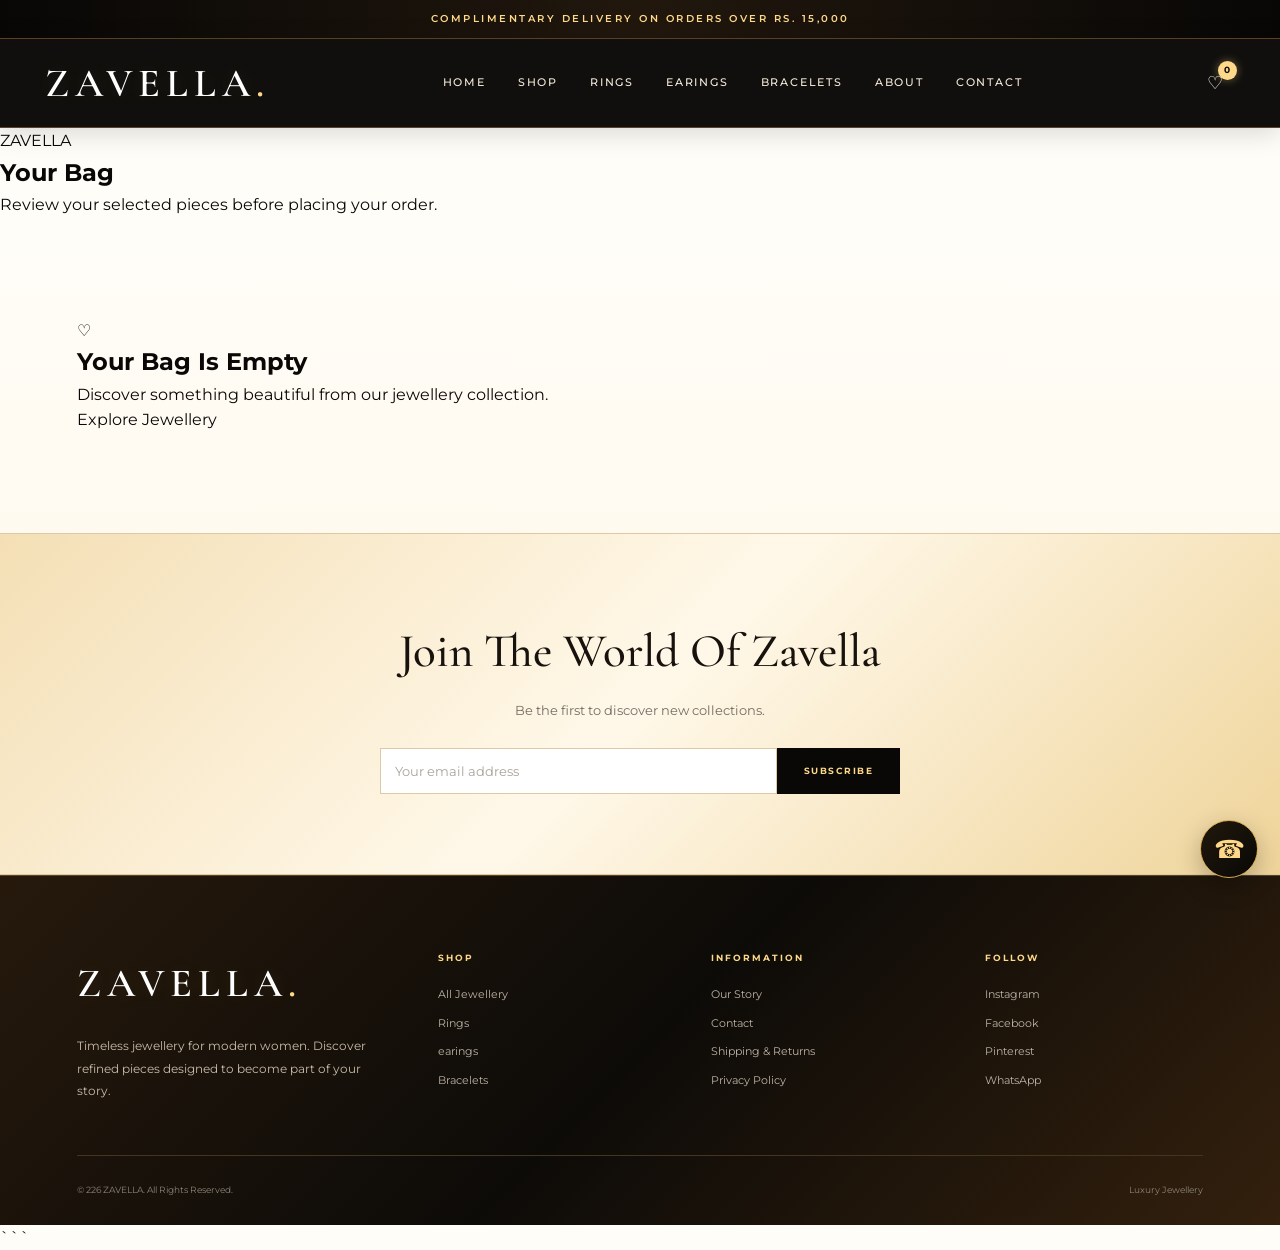
<file: cart.html>
<!DOCTYPE html>
<html lang="en">
<head>
    <meta charset="UTF-8">
    <meta name="viewport" content="width=device-width, initial-scale=1.0">

    <title>Your Bag | ZAVELLA Luxury Jewellery</title>

    <meta name="description" content="Review your ZAVELLA jewellery selection and place your order through WhatsApp.">

    <link rel="stylesheet" href="style.css">
</head>

<body>

    <div class="top-bar">
        Complimentary delivery on orders over Rs. 15,000
    </div>


    <header class="site-header">

        <div class="header-inner">

            <button
                class="mobile-menu-btn"
                type="button"
                aria-label="Open menu"
            >
                ☰
            </button>


            <a href="index.html" class="logo">
                ZAVELLA<span>.</span>
            </a>


            <nav class="main-nav">

                <a href="index.html">
                    Home
                </a>

                <a href="shop.html">
                    Shop
                </a>

                <a href="rings.html">
                    Rings
                </a>

                <a href="earings.html">
                    earings
                </a>

                <a href="bracelets.html">
                    Bracelets
                </a>

                <a href="about.html">
                    About
                </a>

                <a href="contact.html">
                    Contact
                </a>

            </nav>


            <div class="header-actions">

                <a
                    href="cart.html"
                    class="header-action cart-link"
                    aria-label="Shopping bag"
                >
                    ♡
                    <span class="cart-count">0</span>
                </a>

            </div>

        </div>

    </header>



    <main>


        <section class="page-title">

            <div class="eyebrow">
                ZAVELLA
            </div>

            <h1>
                Your Bag
            </h1>

            <p>
                Review your selected pieces before placing your order.
            </p>

        </section>



        <section class="section cart-section">


            <div id="cartContainer">


                <div class="cart-layout">


                    <div class="cart-products">

                        <div class="cart-heading">

                            <h2>
                                Your Selection
                            </h2>

                            <span id="cartItemsCount">
                                0 items
                            </span>

                        </div>


                        <div id="cartItems">
                        </div>


                        <div class="continue-shopping">

                            <a href="shop.html">
                                ← Continue Shopping
                            </a>

                        </div>

                    </div>



                    <aside class="cart-summary">

                        <h2>
                            Order Summary
                        </h2>


                        <div class="summary-row">

                            <span>
                                Subtotal
                            </span>

                            <strong id="cartSubtotal">
                                Rs. 0
                            </strong>

                        </div>


                        <div class="summary-row">

                            <span>
                                Delivery
                            </span>

                            <strong id="cartDelivery">
                                Rs. 250
                            </strong>

                        </div>


                        <div class="summary-note">
                            Free delivery on orders over Rs. 15,000.
                        </div>


                        <div class="summary-total">

                            <span>
                                Total
                            </span>

                            <strong id="cartTotal">
                                Rs. 250
                            </strong>

                        </div>


                        <button
                            type="button"
                            class="whatsapp-order-btn"
                            onclick="openWhatsAppOrder()"
                        >
                            Order via WhatsApp
                        </button>


                        <p class="secure-note">
                            Your order will be sent directly to
                            ZAVELLA WhatsApp.
                        </p>

                    </aside>


                </div>


            </div>



            <div
                id="emptyCart"
                class="empty-cart"
                style="display:none;"
            >

                <div class="empty-cart-icon">
                    ♡
                </div>

                <h2>
                    Your Bag Is Empty
                </h2>

                <p>
                    Discover something beautiful from our jewellery collection.
                </p>

                <a
                    href="shop.html"
                    class="primary-button"
                >
                    Explore Jewellery
                </a>

            </div>


        </section>



        <section class="newsletter">

            <h2>
                Join The World Of Zavella
            </h2>

            <p>
                Be the first to discover new collections.
            </p>

            <form
                class="newsletter-form"
                onsubmit="subscribeNewsletter(event)"
            >

                <input
                    type="email"
                    placeholder="Your email address"
                    required
                >

                <button type="submit">
                    Subscribe
                </button>

            </form>

        </section>


    </main>



    <footer class="site-footer">

        <div class="footer-grid">


            <div class="footer-brand">

                <a href="index.html" class="logo">
                    ZAVELLA<span>.</span>
                </a>

                <p>
                    Timeless jewellery for modern women.
                    Discover refined pieces designed to
                    become part of your story.
                </p>

            </div>


            <div class="footer-column">

                <h4>
                    Shop
                </h4>

                <a href="shop.html">
                    All Jewellery
                </a>

                <a href="rings.html">
                    Rings
                </a>

                <a href="earings.html">
                    earings
                </a>

                <a href="bracelets.html">
                    Bracelets
                </a>

            </div>


            <div class="footer-column">

                <h4>
                    Information
                </h4>

                <a href="about.html">
                    Our Story
                </a>

                <a href="contact.html">
                    Contact
                </a>

                <a href="#">
                    Shipping & Returns
                </a>

                <a href="#">
                    Privacy Policy
                </a>

            </div>


            <div class="footer-column">

                <h4>
                    Follow
                </h4>

                <a href="#">
                    Instagram
                </a>

                <a href="#">
                    Facebook
                </a>

                <a href="#">
                    Pinterest
                </a>

                <a
                    href="https://wa.me/923237958455"
                    target="_blank"
                >
                    WhatsApp
                </a>

            </div>


        </div>


        <div class="footer-bottom">

            <span>
                © 226 ZAVELLA. All Rights Reserved.
            </span>

            <span>
                Luxury Jewellery
            </span>

        </div>

    </footer>



    <a
        href="https://wa.me/923237958455"
        class="whatsapp-float"
        target="_blank"
        aria-label="WhatsApp Zavella"
    >
        ☎
    </a>


    <div class="toast"></div>



    <script>

        const WHATSAPP_NUMBER = "923237958455";

        function getCart() {

            try {

                return JSON.parse(
                    localStorage.getItem("zavellaCart")
                ) || [];

            } catch (error) {

                return [];

            }

        }


        function saveCart(cart) {

            localStorage.setItem(
                "zavellaCart",
                JSON.stringify(cart)
            );

        }


        function formatPrice(price) {

            return "Rs. " + Number(price).toLocaleString("en-PK");

        }


        function updateHeaderCartCount() {

            const cart = getCart();

            const count = cart.reduce(
                (total, item) => total + Number(item.quantity || 1),
                0
            );

            document.querySelectorAll(".cart-count").forEach(
                element => {
                    element.textContent = count;
                }
            );

        }


        function renderCart() {

            const cart = getCart();

            const cartItems = document.getElementById("cartItems");

            const cartContainer =
                document.getElementById("cartContainer");

            const emptyCart =
                document.getElementById("emptyCart");

            const cartItemsCount =
                document.getElementById("cartItemsCount");

            if (!cart.length) {

                cartContainer.style.display = "none";

                emptyCart.style.display = "block";

                updateHeaderCartCount();

                return;

            }


            cartContainer.style.display = "block";

            emptyCart.style.display = "none";


            let subtotal = 0;

            let totalQuantity = 0;


            cartItems.innerHTML = "";


            cart.forEach((item, index) => {

                const quantity =
                    Number(item.quantity || 1);

                const price =
                    Number(item.price || 0);

                const itemTotal =
                    price * quantity;

                subtotal += itemTotal;

                totalQuantity += quantity;


                const itemHTML = `

                    <div class="cart-item">

                        <div class="cart-item-image">

                            <img
                                src="${item.image}"
                                alt="${item.name}"
                            >

                        </div>


                        <div class="cart-item-details">

                            <div class="product-category">
                                ${item.category || "Jewellery"}
                            </div>

                            <h3>
                                ${item.name}
                            </h3>

                            <div class="cart-item-price">
                                ${formatPrice(price)}
                            </div>


                            <div class="cart-item-controls">

                                <button
                                    type="button"
                                    onclick="changeQuantity(${index}, -1)"
                                >
                                    −
                                </button>

                                <span>
                                    ${quantity}
                                </span>

                                <button
                                    type="button"
                                    onclick="changeQuantity(${index}, 1)"
                                >
                                    +
                                </button>

                            </div>

                        </div>


                        <div class="cart-item-right">

                            <strong>
                                ${formatPrice(itemTotal)}
                            </strong>

                            <button
                                type="button"
                                class="remove-item"
                                onclick="removeCartItem(${index})"
                            >
                                Remove
                            </button>

                        </div>

                    </div>

                `;


                cartItems.insertAdjacentHTML(
                    "beforeend",
                    itemHTML
                );

            });


            const delivery =
                subtotal >= 15000 ? 0 : 250;

            const total =
                subtotal + delivery;


            document.getElementById(
                "cartSubtotal"
            ).textContent = formatPrice(subtotal);


            document.getElementById(
                "cartDelivery"
            ).textContent =
                delivery === 0
                    ? "FREE"
                    : formatPrice(delivery);


            document.getElementById(
                "cartTotal"
            ).textContent = formatPrice(total);


            cartItemsCount.textContent =
                totalQuantity +
                (totalQuantity === 1 ? " item" : " items");


            updateHeaderCartCount();

        }



        function changeQuantity(index, change) {

            const cart = getCart();

            if (!cart[index]) {
                return;
            }


            cart[index].quantity =
                Number(cart[index].quantity || 1) + change;


            if (cart[index].quantity <= 0) {

                cart.splice(index, 1);

            }


            saveCart(cart);

            renderCart();

        }



        function removeCartItem(index) {

            const cart = getCart();

            if (!cart[index]) {
                return;
            }


            cart.splice(index, 1);

            saveCart(cart);

            renderCart();

            showToast("Item removed from your bag.");

        }



        function openWhatsAppOrder() {

            const cart = getCart();

            if (!cart.length) {

                showToast(
                    "Your bag is empty."
                );

                return;

            }


            let subtotal = 0;

            let totalQuantity = 0;


            let message =
                "✨ *ZAVELLA JEWELLERY ORDER* ✨\n\n";


            message +=
                "Hello ZAVELLA! I would like to place this order:\n\n";


            cart.forEach((item, index) => {

                const quantity =
                    Number(item.quantity || 1);

                const price =
                    Number(item.price || 0);

                const itemTotal =
                    price * quantity;


                subtotal += itemTotal;

                totalQuantity += quantity;


                message +=
                    `${index + 1}. ${item.name}\n`;

                message +=
                    `Category: ${item.category || "Jewellery"}\n`;

                message +=
                    `Price: ${formatPrice(price)}\n`;

                message +=
                    `Quantity: ${quantity}\n`;

                message +=
                    `Item Total: ${formatPrice(itemTotal)}\n\n`;

            });


            const delivery =
                subtotal >= 15000 ? 0 : 250;

            const total =
                subtotal + delivery;


            message +=
                "------------------------------\n";

            message +=
                `Subtotal: ${formatPrice(subtotal)}\n`;

            message +=
                `Delivery: ${
                    delivery === 0
                        ? "FREE"
                        : formatPrice(delivery)
                }\n`;

            message +=
                `TOTAL: ${formatPrice(total)}\n`;

            message +=
                `Total Items: ${totalQuantity}\n\n`;

            message +=
                "Please confirm my order. Thank you! 💎";


            const whatsappURL =
                "https://wa.me/" +
                WHATSAPP_NUMBER +
                "?text=" +
                encodeURIComponent(message);


            window.open(
                whatsappURL,
                "_blank"
            );

        }



        function showToast(message) {

            const toast =
                document.querySelector(".toast");

            if (!toast) {
                return;
            }


            toast.textContent = message;

            toast.classList.add("show");


            setTimeout(() => {

                toast.classList.remove("show");

            }, 2500);

        }



        function subscribeNewsletter(event) {

            event.preventDefault();

            showToast(
                "Thank you for joining ZAVELLA."
            );

            event.target.reset();

        }



        document.addEventListener(
            "DOMContentLoaded",
            function() {

                renderCart();

                updateHeaderCartCount();

            }
        );

    </script>

</body>
</html>
```
</file>
<file: style.css>
/* =========================================================
   ZAVELLA LUXURY JEWELLERY
   PREMIUM • BRIGHT • LUXURY DESIGN
   ========================================================= */

@import url('https://fonts.googleapis.com/css2?family=Cormorant+Garamond:wght@400;500;600;700&family=Montserrat:wght@300;400;500;600;700&display=swap');


/* =========================================================
   ROOT / BRIGHT LUXURY COLOUR PALETTE
   ========================================================= */

:root {
    --black: #090806;
    --dark: #17120d;
    --dark-2: #241a10;

    --gold: #d4a84f;
    --gold-light: #f4d27c;
    --gold-bright: #ffd98a;
    --gold-dark: #a87525;

    --champagne: #f1d69a;
    --bronze: #b8843e;

    --cream: #fff8eb;
    --ivory: #fffdf8;
    --soft: #f5ead5;

    --white: #ffffff;

    --gray: #756d63;
    --gray-light: #aaa196;

    --border: #ddcaa5;
    --border-dark: #4a3925;

    --shadow: rgba(80, 53, 15, 0.15);
}


/* =========================================================
   RESET
   ========================================================= */

* {
    margin: 0;
    padding: 0;
    box-sizing: border-box;
}

html {
    scroll-behavior: smooth;
}

body {
    font-family: 'Montserrat', sans-serif;
    background: var(--ivory);
    color: var(--black);
    line-height: 1.6;
    overflow-x: hidden;
}

img {
    max-width: 100%;
    display: block;
}

a {
    color: inherit;
    text-decoration: none;
}

button,
input,
textarea,
select {
    font-family: inherit;
}

button {
    cursor: pointer;
}


/* =========================================================
   SELECTION
   ========================================================= */

::selection {
    background: var(--gold);
    color: var(--black);
}


/* =========================================================
   TOP BAR
   ========================================================= */

.top-bar {
    background: linear-gradient(
        90deg,
        #080706,
        #21170d,
        #080706
    );

    color: var(--gold-bright);

    text-align: center;

    padding: 11px 15px;

    font-size: 10px;
    font-weight: 600;

    letter-spacing: 2.5px;

    text-transform: uppercase;

    border-bottom: 1px solid #5c4524;
}


/* =========================================================
   HEADER
   ========================================================= */

.site-header {
    width: 100%;

    background: rgba(9, 8, 6, 0.97);

    border-bottom: 1px solid #5c4524;

    position: sticky;
    top: 0;

    z-index: 999;

    backdrop-filter: blur(12px);

    box-shadow: 0 5px 25px rgba(0, 0, 0, 0.15);
}

.header-inner {
    max-width: 1400px;

    margin: auto;

    min-height: 88px;

    padding: 0 45px;

    display: flex;

    align-items: center;

    justify-content: space-between;

    gap: 30px;
}


/* =========================================================
   LOGO
   ========================================================= */

.logo {
    font-family: 'Cormorant Garamond', serif;

    font-size: 40px;

    font-weight: 600;

    letter-spacing: 6px;

    color: var(--white);

    white-space: nowrap;

    transition: 0.3s ease;

    text-shadow: 0 0 20px rgba(244, 210, 124, 0.12);
}

.logo span {
    color: var(--gold-bright);
}

.logo:hover {
    color: var(--gold-bright);

    text-shadow:
        0 0 12px rgba(244, 210, 124, 0.45);
}


/* =========================================================
   NAVIGATION
   ========================================================= */

.main-nav {
    display: flex;

    align-items: center;

    justify-content: center;

    gap: 32px;
}

.main-nav a {
    position: relative;

    font-size: 11px;

    font-weight: 500;

    letter-spacing: 1.8px;

    text-transform: uppercase;

    color: #f5ead9;

    padding: 10px 0;

    transition: 0.3s ease;
}

.main-nav a::after {
    content: "";

    position: absolute;

    left: 0;

    bottom: 0;

    width: 0;

    height: 2px;

    background: linear-gradient(
        90deg,
        var(--gold),
        var(--gold-bright)
    );

    transition: 0.3s ease;
}

.main-nav a:hover,
.main-nav a.active {
    color: var(--gold-bright);

    text-shadow:
        0 0 10px rgba(244, 210, 124, 0.25);
}

.main-nav a:hover::after,
.main-nav a.active::after {
    width: 100%;
}


/* =========================================================
   HEADER ACTIONS
   ========================================================= */

.header-actions {
    display: flex;

    align-items: center;

    gap: 10px;
}

.header-action {
    width: 40px;

    height: 40px;

    border: 1px solid transparent;

    background: transparent;

    color: var(--white);

    display: flex;

    align-items: center;

    justify-content: center;

    cursor: pointer;

    font-size: 18px;

    transition: 0.3s ease;
}

.header-action:hover {
    color: var(--gold-bright);

    border-color: var(--gold-dark);

    background: rgba(212, 168, 79, 0.08);
}

.cart-link {
    position: relative;
}

.cart-count {
    position: absolute;

    top: -3px;

    right: -3px;

    width: 19px;

    height: 19px;

    border-radius: 50%;

    background: var(--gold-bright);

    color: var(--black);

    font-size: 9px;

    font-weight: 700;

    display: flex;

    align-items: center;

    justify-content: center;

    box-shadow:
        0 0 10px rgba(255, 217, 138, 0.4);
}


/* =========================================================
   MOBILE MENU
   ========================================================= */

.mobile-menu-btn {
    display: none;

    background: none;

    border: none;

    color: var(--white);

    font-size: 24px;

    cursor: pointer;
}


/* =========================================================
   HERO
   ========================================================= */

.hero {
    min-height: 700px;

    position: relative;

    display: flex;

    align-items: center;

    justify-content: center;

    text-align: center;

    background-size: cover;

    background-position: center;

    background-repeat: no-repeat;
}

.hero-overlay {
    position: absolute;

    inset: 0;

    background:
        linear-gradient(
            90deg,
            rgba(0, 0, 0, 0.78),
            rgba(20, 13, 5, 0.30),
            rgba(0, 0, 0, 0.70)
        );
}

.hero-content {
    position: relative;

    z-index: 2;

    color: white;

    max-width: 900px;

    padding: 40px 20px;
}

.hero-eyebrow {
    color: var(--gold-bright);

    font-size: 11px;

    font-weight: 600;

    letter-spacing: 5px;

    text-transform: uppercase;

    margin-bottom: 20px;

    text-shadow:
        0 0 15px rgba(244, 210, 124, 0.25);
}

.hero h1 {
    font-family: 'Cormorant Garamond', serif;

    font-size: clamp(58px, 8vw, 110px);

    font-weight: 500;

    line-height: 0.92;

    letter-spacing: 4px;

    margin-bottom: 28px;

    color: #fffdf8;

    text-shadow:
        0 8px 30px rgba(0, 0, 0, 0.65);
}

.hero p {
    max-width: 650px;

    margin: auto;

    color: #f7eee0;

    font-size: 14px;

    font-weight: 300;

    letter-spacing: 1px;

    line-height: 1.9;
}


/* =========================================================
   BUTTONS
   ========================================================= */

.btn {
    display: inline-flex;

    align-items: center;

    justify-content: center;

    min-height: 49px;

    padding: 0 32px;

    border: 1px solid var(--gold);

    background:
        linear-gradient(
            135deg,
            var(--gold-bright),
            var(--gold)
        );

    color: var(--black);

    font-size: 10px;

    font-weight: 700;

    letter-spacing: 2px;

    text-transform: uppercase;

    cursor: pointer;

    transition: 0.3s ease;

    box-shadow:
        0 7px 20px rgba(170, 120, 37, 0.18);
}

.btn:hover {
    background:
        linear-gradient(
            135deg,
            #ffe7aa,
            var(--gold-bright)
        );

    border-color: var(--gold-bright);

    color: var(--black);

    transform: translateY(-3px);

    box-shadow:
        0 12px 30px rgba(170, 120, 37, 0.30);
}

.btn-outline {
    background: transparent;

    color: var(--gold-bright);

    border-color: var(--gold-bright);

    box-shadow: none;
}

.btn-outline:hover {
    background: var(--gold);

    color: var(--black);

    border-color: var(--gold);

    box-shadow:
        0 10px 25px rgba(170, 120, 37, 0.25);
}

.btn-gold {
    background:
        linear-gradient(
            135deg,
            var(--gold-bright),
            var(--gold)
        );

    border-color: var(--gold);

    color: var(--black);
}


/* =========================================================
   HERO BUTTON
   ========================================================= */

.hero .btn {
    margin-top: 38px;

    background:
        linear-gradient(
            135deg,
            var(--gold-bright),
            var(--gold)
        );

    border-color: var(--gold-bright);

    color: var(--black);
}

.hero .btn:hover {
    background: #ffe6a4;

    border-color: #ffe6a4;

    transform: translateY(-4px);
}


/* =========================================================
   SECTION
   ========================================================= */

.section {
    padding: 100px 6%;

    background:
        linear-gradient(
            180deg,
            var(--ivory),
            #fffaf0
        );
}

.section-small {
    padding: 70px 6%;

    background: var(--ivory);
}

.section-heading {
    text-align: center;

    max-width: 750px;

    margin: 0 auto 60px;
}

.section-heading .eyebrow {
    color: var(--gold-dark);

    font-size: 10px;

    font-weight: 700;

    letter-spacing: 4px;

    text-transform: uppercase;

    margin-bottom: 14px;
}

.section-heading h2 {
    font-family: 'Cormorant Garamond', serif;

    font-size: 55px;

    font-weight: 500;

    line-height: 1;

    color: var(--dark);

    margin-bottom: 20px;
}

.section-heading p {
    color: var(--gray);

    font-size: 13px;

    font-weight: 300;

    line-height: 1.9;
}


/* =========================================================
   CATEGORY CARDS
   ========================================================= */

.category-grid {
    max-width: 1400px;

    margin: auto;

    display: grid;

    grid-template-columns: repeat(3, 1fr);

    gap: 22px;
}

.category-card {
    position: relative;

    min-height: 510px;

    overflow: hidden;

    background: var(--soft);

    border: 1px solid var(--border);

    box-shadow:
        0 10px 35px rgba(80, 53, 15, 0.08);
}

.category-card img {
    width: 100%;

    height: 100%;

    min-height: 510px;

    object-fit: cover;

    transition: transform 0.9s ease;
}

.category-card:hover img {
    transform: scale(1.08);
}

.category-card::after {
    content: "";

    position: absolute;

    inset: 0;

    border: 1px solid rgba(244, 210, 124, 0);

    transition: 0.4s ease;

    pointer-events: none;
}

.category-card:hover::after {
    border-color: rgba(244, 210, 124, 0.75);
}

.category-overlay {
    position: absolute;

    inset: auto 0 0 0;

    padding: 65px 32px 35px;

    background:
        linear-gradient(
            transparent,
            rgba(0, 0, 0, 0.90)
        );

    color: white;
}

.category-overlay h3 {
    font-family: 'Cormorant Garamond', serif;

    font-size: 40px;

    font-weight: 500;

    color: white;

    margin-bottom: 12px;
}

.category-overlay a {
    display: inline-block;

    color: var(--gold-bright);

    font-size: 9px;

    font-weight: 600;

    letter-spacing: 2px;

    text-transform: uppercase;

    border-bottom: 1px solid var(--gold-bright);

    padding-bottom: 6px;

    transition: 0.3s ease;
}

.category-overlay a:hover {
    color: white;

    border-color: white;
}


/* =========================================================
   PRODUCT GRID
   ========================================================= */

.product-grid {
    max-width: 1400px;

    margin: auto;

    display: grid;

    grid-template-columns: repeat(4, 1fr);

    gap: 35px 22px;
}

.product-card {
    position: relative;

    background: var(--white);

    border: 1px solid #e5d5b8;

    transition: 0.35s ease;

    overflow: hidden;
}

.product-card:hover {
    border-color: var(--gold);

    box-shadow:
        0 18px 45px rgba(80, 53, 15, 0.14);

    transform: translateY(-6px);
}

.product-image {
    position: relative;

    overflow: hidden;

    background: var(--soft);

    aspect-ratio: 1 / 1.15;
}

.product-image img {
    width: 100%;

    height: 100%;

    object-fit: cover;

    transition: 0.7s ease;
}

.product-card:hover .product-image img {
    transform: scale(1.07);
}


/* =========================================================
   PRODUCT BADGE
   ========================================================= */

.product-badge {
    position: absolute;

    top: 14px;

    left: 14px;

    z-index: 2;

    background:
        linear-gradient(
            135deg,
            #0a0907,
            #24180b
        );

    color: var(--gold-bright);

    padding: 8px 13px;

    font-size: 8px;

    font-weight: 600;

    letter-spacing: 1.5px;

    text-transform: uppercase;

    border: 1px solid var(--gold);
}


/* =========================================================
   WISHLIST
   ========================================================= */

.product-wishlist {
    position: absolute;

    top: 12px;

    right: 12px;

    z-index: 3;

    width: 38px;

    height: 38px;

    border: 1px solid #d8c7a8;

    border-radius: 50%;

    background: rgba(255, 255, 255, 0.97);

    color: var(--dark);

    cursor: pointer;

    font-size: 17px;

    box-shadow:
        0 5px 15px rgba(0, 0, 0, 0.12);

    transition: 0.3s ease;
}

.product-wishlist:hover {
    border-color: var(--gold);

    color: var(--gold-dark);

    transform: scale(1.08);
}

.product-wishlist.active {
    color: var(--gold-dark);

    border-color: var(--gold);
}


/* =========================================================
   PRODUCT INFO
   ========================================================= */

.product-info {
    padding: 20px 14px 18px;

    text-align: center;
}

.product-category {
    font-size: 8px;

    color: var(--gold-dark);

    font-weight: 700;

    letter-spacing: 2px;

    text-transform: uppercase;

    margin-bottom: 7px;
}

.product-name {
    font-family: 'Cormorant Garamond', serif;

    font-size: 24px;

    font-weight: 600;

    color: var(--dark);

    margin-bottom: 6px;
}

.product-price {
    font-size: 14px;

    color: var(--gold-dark);

    font-weight: 700;
}


/* =========================================================
   ADD CART
   ========================================================= */

.product-card .add-cart {
    margin-top: 15px;

    width: 100%;

    height: 43px;

    border: 1px solid var(--dark);

    background: var(--dark);

    color: var(--gold-bright);

    font-size: 9px;

    font-weight: 600;

    letter-spacing: 1.7px;

    text-transform: uppercase;

    cursor: pointer;

    transition: 0.3s ease;
}

.product-card .add-cart:hover {
    background:
        linear-gradient(
            135deg,
            var(--gold-bright),
            var(--gold)
        );

    border-color: var(--gold);

    color: var(--black);
}


/* =========================================================
   FEATURED SPLIT SECTION
   ========================================================= */

.split-section {
    display: grid;

    grid-template-columns: 1fr 1fr;

    min-height: 680px;
}

.split-image {
    min-height: 680px;

    background-size: cover;

    background-position: center;
}

.split-content {
    background:
        linear-gradient(
            135deg,
            #2b1c0d,
            #100d09,
            #3a2610
        );

    color: white;

    display: flex;

    align-items: center;

    justify-content: center;

    padding: 75px;
}

.split-inner {
    max-width: 520px;
}

.split-inner .eyebrow {
    color: var(--gold-bright);

    font-size: 10px;

    font-weight: 700;

    letter-spacing: 4px;

    text-transform: uppercase;

    margin-bottom: 17px;
}

.split-inner h2 {
    font-family: 'Cormorant Garamond', serif;

    font-size: 60px;

    font-weight: 500;

    line-height: 1;

    color: white;

    margin-bottom: 27px;
}

.split-inner p {
    color: #d8cfc1;

    font-size: 13px;

    line-height: 2;

    margin-bottom: 32px;
}


/* =========================================================
   BRAND STATEMENT
   ========================================================= */

.brand-statement {
    background:
        linear-gradient(
            135deg,
            #3b2915,
            #17110b,
            #4b3215
        );

    color: white;

    text-align: center;

    padding: 120px 20px;

    border-top: 1px solid #5d4422;

    border-bottom: 1px solid #5d4422;
}

.brand-statement .small {
    color: var(--gold-bright);

    font-size: 10px;

    font-weight: 600;

    letter-spacing: 4px;

    text-transform: uppercase;

    margin-bottom: 22px;
}

.brand-statement h2 {
    max-width: 950px;

    margin: auto;

    font-family: 'Cormorant Garamond', serif;

    font-size: clamp(42px, 6vw, 72px);

    font-weight: 400;

    line-height: 1.25;

    color: #fff8e8;
}


/* =========================================================
   COLLECTION BANNER
   ========================================================= */

.collection-banner {
    min-height: 450px;

    display: flex;

    align-items: center;

    justify-content: center;

    background-size: cover;

    background-position: center;

    text-align: center;

    color: white;

    position: relative;
}

.collection-banner::before {
    content: "";

    position: absolute;

    inset: 0;

    background:
        linear-gradient(
            90deg,
            rgba(0,0,0,0.78),
            rgba(30,20,8,0.30),
            rgba(0,0,0,0.72)
        );
}

.collection-banner-content {
    position: relative;

    z-index: 2;
}

.collection-banner h1 {
    font-family: 'Cormorant Garamond', serif;

    font-size: 75px;

    font-weight: 500;

    color: white;

    letter-spacing: 2px;
}

.collection-banner p {
    margin-top: 12px;

    color: var(--gold-bright);

    font-size: 11px;

    font-weight: 600;

    letter-spacing: 2px;
}


/* =========================================================
   SHOP TOOLBAR
   ========================================================= */

.shop-toolbar {
    max-width: 1400px;

    margin: auto;

    padding: 0 0 35px;

    display: flex;

    align-items: center;

    justify-content: space-between;

    border-bottom: 1px solid var(--border);

    margin-bottom: 42px;
}

.shop-result {
    font-size: 11px;

    color: var(--gray);

    letter-spacing: 0.5px;
}

.shop-filter {
    display: flex;

    align-items: center;

    gap: 12px;
}

.shop-filter label {
    font-size: 9px;

    color: var(--gold-dark);

    font-weight: 700;

    text-transform: uppercase;

    letter-spacing: 1.5px;
}

.shop-filter select {
    border: 1px solid var(--border);

    padding: 10px 35px 10px 12px;

    background: var(--white);

    color: var(--dark);

    outline: none;

    font-size: 12px;

    cursor: pointer;
}

.shop-filter select:focus {
    border-color: var(--gold);

    box-shadow:
        0 0 0 2px rgba(212, 168, 79, 0.12);
}


/* =========================================================
   PRODUCT DETAIL
   ========================================================= */

.product-detail {
    max-width: 1400px;

    margin: auto;

    display: grid;

    grid-template-columns: 1.5fr 0.95fr;

    gap: 75px;
}

.product-detail-image {
    background: var(--soft);

    border: 1px solid var(--border);

    box-shadow:
        0 15px 40px rgba(80, 53, 15, 0.10);
}

.product-detail-image img {
    width: 100%;

    aspect-ratio: 1 / 1.1;

    object-fit: cover;
}

.product-detail-info {
    padding: 30px 20px;
}

.product-detail-category {
    color: var(--gold-dark);

    font-size: 9px;

    font-weight: 700;

    letter-spacing: 3px;

    text-transform: uppercase;
}

.product-detail-info h1 {
    font-family: 'Cormorant Garamond', serif;

    font-size: 62px;

    font-weight: 500;

    line-height: 1;

    color: var(--dark);

    margin: 16px 0;
}

.detail-price {
    color: var(--gold-dark);

    font-size: 20px;

    font-weight: 700;

    margin-bottom: 27px;
}

.detail-description {
    color: var(--gray);

    font-size: 13px;

    line-height: 2;

    padding-bottom: 27px;

    border-bottom: 1px solid var(--border);
}


/* =========================================================
   QUANTITY
   ========================================================= */

.quantity-control {
    display: flex;

    align-items: center;

    gap: 0;

    margin: 27px 0;
}

.quantity-control button {
    width: 42px;

    height: 42px;

    border: 1px solid var(--border);

    background: var(--white);

    color: var(--dark);

    cursor: pointer;

    transition: 0.3s;
}

.quantity-control button:hover {
    background: var(--gold);

    border-color: var(--gold);
}

.quantity-control input {
    width: 55px;

    height: 42px;

    border-top: 1px solid var(--border);

    border-bottom: 1px solid var(--border);

    border-left: none;

    border-right: none;

    background: var(--white);

    text-align: center;

    outline: none;
}


/* =========================================================
   DETAIL ACTIONS
   ========================================================= */

.detail-actions {
    display: flex;

    gap: 12px;
}

.detail-actions .btn {
    flex: 1;
}


/* =========================================================
   CART
   ========================================================= */

.cart-page {
    max-width: 1200px;

    margin: auto;
}

.cart-table {
    width: 100%;

    border-collapse: collapse;

    background: var(--white);

    box-shadow:
        0 10px 35px rgba(80, 53, 15, 0.07);
}

.cart-table th {
    text-align: left;

    padding: 16px 10px;

    border-bottom: 1px solid var(--dark);

    color: var(--gold-dark);

    font-size: 9px;

    font-weight: 700;

    letter-spacing: 1.5px;

    text-transform: uppercase;
}

.cart-table td {
    padding: 22px 10px;

    border-bottom: 1px solid var(--border);

    vertical-align: middle;
}

.cart-product {
    display: flex;

    align-items: center;

    gap: 16px;
}

.cart-product img {
    width: 85px;

    height: 95px;

    object-fit: cover;

    background: var(--soft);

    border: 1px solid var(--border);
}

.cart-product-name {
    font-family: 'Cormorant Garamond', serif;

    font-size: 22px;

    color: var(--dark);
}

.cart-quantity {
    display: flex;

    align-items: center;
}

.cart-quantity button {
    width: 32px;

    height: 32px;

    border: 1px solid var(--border);

    background: var(--white);

    cursor: pointer;
}

.cart-quantity span {
    width: 38px;

    text-align: center;

    font-size: 13px;
}

.remove-item {
    border: none;

    background: none;

    color: #8b8276;

    cursor: pointer;

    font-size: 9px;

    text-transform: uppercase;

    letter-spacing: 1px;

    transition: 0.3s;
}

.remove-item:hover {
    color: var(--gold-dark);
}


/* =========================================================
   CART SUMMARY
   ========================================================= */

.cart-summary {
    max-width: 430px;

    margin: 45px 0 0 auto;

    padding: 32px;

    background:
        linear-gradient(
            135deg,
            #33220f,
            #120e09
        );

    color: white;

    border: 1px solid var(--gold-dark);

    box-shadow:
        0 15px 40px rgba(50, 30, 8, 0.15);
}

.cart-summary h3 {
    font-family: 'Cormorant Garamond', serif;

    font-size: 32px;

    font-weight: 500;

    color: var(--gold-bright);

    margin-bottom: 20px;
}

.summary-row {
    display: flex;

    justify-content: space-between;

    padding: 10px 0;

    color: #dcd2c3;

    font-size: 12px;
}

.summary-total {
    border-top: 1px solid #5b4525;

    margin-top: 10px;

    padding-top: 18px;

    color: var(--gold-bright);

    font-size: 18px;

    font-weight: 700;
}

.cart-summary .btn {
    width: 100%;

    margin-top: 20px;
}


/* =========================================================
   FORMS
   ========================================================= */

.form-container {
    max-width: 800px;

    margin: auto;
}

.form-group {
    margin-bottom: 21px;
}

.form-group label {
    display: block;

    color: var(--gold-dark);

    font-size: 9px;

    font-weight: 700;

    text-transform: uppercase;

    letter-spacing: 1.5px;

    margin-bottom: 8px;
}

.form-group input,
.form-group textarea,
.form-group select {
    width: 100%;

    border: 1px solid var(--border);

    padding: 14px;

    outline: none;

    background: var(--white);

    color: var(--dark);

    font-size: 13px;

    transition: 0.3s ease;
}

.form-group input::placeholder,
.form-group textarea::placeholder {
    color: #aaa39a;
}

.form-group textarea {
    min-height: 140px;

    resize: vertical;
}

.form-group input:focus,
.form-group textarea:focus,
.form-group select:focus {
    border-color: var(--gold);

    box-shadow:
        0 0 0 3px rgba(212, 168, 79, 0.12);
}


/* =========================================================
   ABOUT
   ========================================================= */

.about-intro {
    max-width: 900px;

    margin: auto;

    text-align: center;
}

.about-intro h2 {
    font-family: 'Cormorant Garamond', serif;

    font-size: 60px;

    font-weight: 500;

    line-height: 1.2;

    color: var(--dark);

    margin-bottom: 27px;
}

.about-intro p {
    color: var(--gray);

    font-size: 14px;

    line-height: 2;
}


/* =========================================================
   CONTACT
   ========================================================= */

.contact-grid {
    max-width: 1200px;

    margin: auto;

    display: grid;

    grid-template-columns: 0.8fr 1.2fr;

    gap: 75px;
}

.contact-info h2 {
    font-family: 'Cormorant Garamond', serif;

    font-size: 52px;

    font-weight: 500;

    color: var(--dark);

    margin-bottom: 22px;
}

.contact-info p {
    color: var(--gray);

    font-size: 13px;

    line-height: 1.9;

    margin-bottom: 27px;
}

.contact-item {
    margin-bottom: 22px;
}

.contact-item strong {
    display: block;

    color: var(--gold-dark);

    font-size: 9px;

    font-weight: 700;

    letter-spacing: 2px;

    text-transform: uppercase;

    margin-bottom: 5px;
}

.contact-item span {
    color: var(--gray);

    font-size: 13px;
}


/* =========================================================
   NEWSLETTER
   ========================================================= */

.newsletter {
    background:
        linear-gradient(
            135deg,
            #f4dfb5,
            #fff8e9,
            #efd49a
        );

    text-align: center;

    padding: 80px 20px;

    border-top: 1px solid var(--border);

    border-bottom: 1px solid var(--border);
}

.newsletter h2 {
    font-family: 'Cormorant Garamond', serif;

    font-size: 47px;

    font-weight: 500;

    color: var(--dark);

    margin-bottom: 11px;
}

.newsletter p {
    color: var(--gray);

    font-size: 13px;

    margin-bottom: 27px;
}

.newsletter-form {
    max-width: 520px;

    margin: auto;

    display: flex;
}

.newsletter-form input {
    flex: 1;

    border: 1px solid var(--border);

    padding: 14px;

    background: var(--white);

    outline: none;
}

.newsletter-form input:focus {
    border-color: var(--gold);
}

.newsletter-form button {
    border: none;

    background: var(--black);

    color: var(--gold-bright);

    padding: 0 27px;

    cursor: pointer;

    letter-spacing: 1.5px;

    font-size: 9px;

    font-weight: 700;

    text-transform: uppercase;

    transition: 0.3s;
}

.newsletter-form button:hover {
    background:
        linear-gradient(
            135deg,
            var(--gold-bright),
            var(--gold)
        );

    color: var(--black);
}


/* =========================================================
   FOOTER
   ========================================================= */

.site-footer {
    background:
        linear-gradient(
            135deg,
            #26190c,
            #0d0b08,
            #33200d
        );

    color: white;

    padding: 75px 6% 27px;

    border-top: 1px solid #5c4524;
}

.footer-grid {
    max-width: 1400px;

    margin: auto;

    display: grid;

    grid-template-columns: 1.4fr 1fr 1fr 1fr;

    gap: 55px;

    padding-bottom: 52px;
}

.footer-brand .logo {
    color: white;

    display: inline-block;

    margin-bottom: 20px;
}

.footer-brand p {
    max-width: 330px;

    color: #c9bca9;

    font-size: 12px;

    line-height: 1.9;
}

.footer-column h4 {
    color: var(--gold-bright);

    font-size: 9px;

    font-weight: 700;

    letter-spacing: 2px;

    text-transform: uppercase;

    margin-bottom: 21px;
}

.footer-column a {
    display: block;

    color: #bdb3a6;

    font-size: 11px;

    margin-bottom: 11px;

    transition: 0.3s;
}

.footer-column a:hover {
    color: var(--gold-bright);

    padding-left: 4px;
}

.footer-bottom {
    max-width: 1400px;

    margin: auto;

    padding-top: 27px;

    border-top: 1px solid #45351f;

    display: flex;

    justify-content: space-between;

    gap: 20px;

    color: #8e8578;

    font-size: 9px;
}


/* =========================================================
   WHATSAPP
   ========================================================= */

.whatsapp-float {
    position: fixed;

    right: 22px;

    bottom: 22px;

    width: 58px;

    height: 58px;

    background:
        linear-gradient(
            135deg,
            #21180c,
            #090806
        );

    color: var(--gold-bright);

    border: 1px solid var(--gold);

    border-radius: 50%;

    display: flex;

    align-items: center;

    justify-content: center;

    font-size: 25px;

    box-shadow:
        0 8px 25px rgba(0,0,0,.25);

    z-index: 1500;

    transition: 0.3s;
}

.whatsapp-float:hover {
    background:
        linear-gradient(
            135deg,
            var(--gold-bright),
            var(--gold)
        );

    color: var(--black);

    transform: scale(1.08);

    box-shadow:
        0 10px 30px rgba(170, 120, 37, 0.35);
}


/* =========================================================
   TOAST
   ========================================================= */

.toast {
    position: fixed;

    left: 50%;

    bottom: 30px;

    transform: translate(-50%, 120px);

    background:
        linear-gradient(
            135deg,
            #2b1c0d,
            #0d0b08
        );

    color: var(--gold-bright);

    border: 1px solid var(--gold);

    padding: 14px 24px;

    font-size: 11px;

    letter-spacing: .5px;

    z-index: 5000;

    opacity: 0;

    transition: .4s;
}

.toast.show {
    transform: translate(-50%, 0);

    opacity: 1;
}


/* =========================================================
   EMPTY STATE
   ========================================================= */

.empty-state {
    text-align: center;

    padding: 90px 20px;
}

.empty-state h2 {
    font-family: 'Cormorant Garamond', serif;

    font-size: 48px;

    font-weight: 500;

    color: var(--dark);

    margin-bottom: 15px;
}

.empty-state p {
    color: var(--gray);

    margin-bottom: 27px;
}


/* =========================================================
   RESPONSIVE - 1100PX
   ========================================================= */

@media (max-width: 1100px) {

    .header-inner {
        padding: 0 25px;
    }

    .main-nav {
        gap: 20px;
    }

    .product-grid {
        grid-template-columns: repeat(3, 1fr);
    }

    .category-grid {
        grid-template-columns: repeat(3, 1fr);
    }

    .split-content {
        padding: 55px;
    }

    .footer-grid {
        grid-template-columns: repeat(2, 1fr);
    }
}


/* =========================================================
   RESPONSIVE - 800PX
   ========================================================= */

@media (max-width: 800px) {

    .header-inner {
        min-height: 74px;
    }

    .logo {
        font-size: 30px;
    }

    .mobile-menu-btn {
        display: block;
    }

    .main-nav {
        position: absolute;

        left: 0;

        right: 0;

        top: 74px;

        background:
            linear-gradient(
                135deg,
                #0d0b08,
                #24170b
            );

        display: none;

        flex-direction: column;

        align-items: stretch;

        padding: 15px 25px;

        border-bottom: 1px solid var(--gold-dark);

        box-shadow:
            0 15px 30px rgba(0,0,0,.3);
    }

    .main-nav.open {
        display: flex;
    }

    .main-nav a {
        color: #eee5d7;

        padding: 14px 0;

        border-bottom: 1px solid #332a1e;
    }

    .header-actions {
        gap: 5px;
    }

    .hero {
        min-height: 610px;
    }

    .section {
        padding: 75px 5%;
    }

    .section-heading h2 {
        font-size: 44px;
    }

    .category-grid {
        grid-template-columns: 1fr;
    }

    .category-card {
        min-height: 430px;
    }

    .category-card img {
        min-height: 430px;
    }

    .product-grid {
        grid-template-columns: repeat(2, 1fr);

        gap: 25px 13px;
    }

    .split-section {
        grid-template-columns: 1fr;
    }

    .split-image {
        min-height: 500px;
    }

    .split-content {
        min-height: 500px;
    }

    .product-detail {
        grid-template-columns: 1fr;

        gap: 20px;
    }

    .product-detail-info {
        padding: 30px 5%;
    }

    .contact-grid {
        grid-template-columns: 1fr;

        gap: 45px;
    }

    .shop-toolbar {
        align-items: flex-start;

        gap: 20px;

        flex-direction: column;
    }
}


/* =========================================================
   RESPONSIVE - 550PX
   ========================================================= */

@media (max-width: 550px) {

    .top-bar {
        font-size: 8px;

        letter-spacing: 1.2px;
    }

    .header-inner {
        padding: 0 15px;
    }

    .logo {
        font-size: 25px;

        letter-spacing: 3px;
    }

    .header-action {
        width: 34px;

        height: 34px;
    }

    .hero {
        min-height: 550px;
    }

    .hero h1 {
        font-size: 56px;
    }

    .hero-eyebrow {
        font-size: 8px;

        letter-spacing: 3px;
    }

    .section {
        padding: 58px 4%;
    }

    .section-heading {
        margin-bottom: 38px;
    }

    .section-heading h2 {
        font-size: 39px;
    }

    .product-grid {
        grid-template-columns: repeat(2, 1fr);
    }

    .product-name {
        font-size: 19px;
    }

    .product-card .add-cart {
        font-size: 8px;
    }

    .split-image {
        min-height: 400px;
    }

    .split-content {
        padding: 48px 25px;
    }

    .split-inner h2 {
        font-size: 46px;
    }

    .collection-banner {
        min-height: 360px;
    }

    .collection-banner h1 {
        font-size: 51px;
    }

    .product-detail-info h1 {
        font-size: 46px;
    }

    .cart-table thead {
        display: none;
    }

    .cart-table,
    .cart-table tbody,
    .cart-table tr,
    .cart-table td {
        display: block;

        width: 100%;
    }

    .cart-table tr {
        padding: 20px 0;

        border-bottom: 1px solid var(--border);
    }

    .cart-table td {
        border: none;

        padding: 8px 0;
    }

    .cart-summary {
        margin-top: 27px;
    }

    .newsletter-form {
        flex-direction: column;

        gap: 8px;
    }

    .newsletter-form input {
        min-height: 48px;
    }

    .newsletter-form button {
        min-height: 48px;
    }

    .footer-grid {
        grid-template-columns: 1fr;

        gap: 37px;
    }

    .footer-bottom {
        flex-direction: column;
    }

    .whatsapp-float {
        width: 52px;

        height: 52px;

        right: 15px;

        bottom: 15px;
    }
}


/* =========================================================
   EXTRA LUXURY DETAILS
   ========================================================= */

hr {
    border: none;

    border-top: 1px solid var(--border);
}

strong {
    font-weight: 600;
}

::placeholder {
    color: #aaa39a;
}

button:focus-visible,
a:focus-visible,
input:focus-visible,
textarea:focus-visible,
select:focus-visible {
    outline: 2px solid var(--gold);

    outline-offset: 3px;
}


/* =========================================================
   SMOOTH PAGE EFFECT
   ========================================================= */

.category-card,
.product-card,
.btn,
.header-action,
.product-wishlist {
    -webkit-tap-highlight-color: transparent;
}


/* =========================================================
   SCROLLBAR
   ========================================================= */

::-webkit-scrollbar {
    width: 9px;
}

::-webkit-scrollbar-track {
    background: #f3ead9;
}

::-webkit-scrollbar-thumb {
    background:
        linear-gradient(
            var(--gold),
            var(--gold-dark)
        );

    border-radius: 10px;
}

::-webkit-scrollbar-thumb:hover {
    background: var(--gold-bright);
}
</file>
